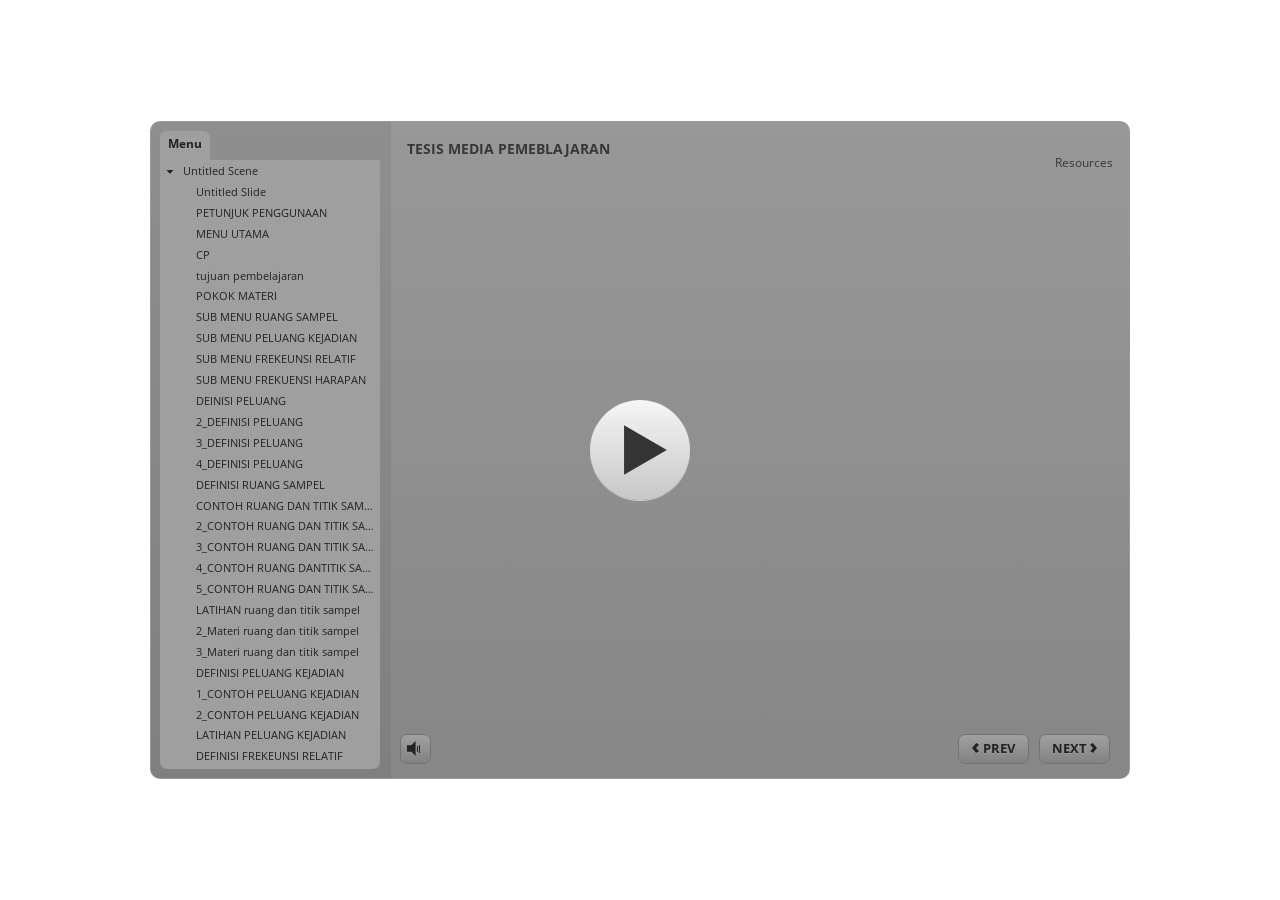
<file: index.html>
<!DOCTYPE html>
<html lang="en-US">
<head>
  <meta charset="utf-8">
  <!-- Created using Storyline 3 - http://www.articulate.com  -->
  <!-- version: 3.11.23355.0 -->
  <title>TESIS MEDIA PEMEBLAJARAN</title>
  <meta http-equiv="x-ua-compatible" content="IE=edge" />
  <meta name="viewport" content="width=device-width, initial-scale=1.0, user-scalable=no, shrink-to-fit=no, minimal-ui" />
  <meta name="apple-mobile-web-app-capable" content="yes" />
  <style>
    html, body { height: 100%; padding: 0; margin: 0 }
    #app { height: 100%; width: 100%; }
  </style>
  
  <script>window.THREE = { };</script>
</head>
<body style="background: #FFFFFF" class="cs-HTML theme-classic">
  <!-- 360 -->
  <script>!function(e){function n(e,i){return e.test(i)}function i(e){var i=e||navigator.userAgent,o=i.split("[FBAN");if(void 0!==o[1]&&(i=o[0]),this.apple={phone:n(t,i),ipod:n(d,i),tablet:!n(t,i)&&n(s,i),device:n(t,i)||n(d,i)||n(s,i)},this.amazon={phone:n(h,i),tablet:!n(h,i)&&n(a,i),device:n(h,i)||n(a,i)},this.android={phone:n(h,i)||n(b,i),tablet:!n(h,i)&&!n(b,i)&&(n(a,i)||n(r,i)),device:n(h,i)||n(a,i)||n(b,i)||n(r,i)},this.windows={phone:n(l,i),tablet:n(p,i),device:n(l,i)||n(p,i)},this.other={blackberry:n(f,i),blackberry10:n(u,i),opera:n(c,i),firefox:n(A,i),chrome:n(w,i),device:n(f,i)||n(u,i)||n(c,i)||n(A,i)||n(w,i)},this.seven_inch=n(v,i),this.any=this.apple.device||this.android.device||this.windows.device||this.other.device||this.seven_inch,this.phone=this.apple.phone||this.android.phone||this.windows.phone,this.tablet=this.apple.tablet||this.android.tablet||this.windows.tablet,"undefined"==typeof window)return this}function o(){var e=new i;return e.Class=i,e}var t=/iPhone/i,d=/iPod/i,s=/iPad/i,b=/(?=.*\bAndroid\b)(?=.*\bMobile\b)/i,r=/Android/i,h=/(?=.*\bAndroid\b)(?=.*\bSD4930UR\b)/i,a=/(?=.*\bAndroid\b)(?=.*\b(?:KFOT|KFTT|KFJWI|KFJWA|KFSOWI|KFTHWI|KFTHWA|KFAPWI|KFAPWA|KFARWI|KFASWI|KFSAWI|KFSAWA)\b)/i,l=/IEMobile/i,p=/(?=.*\bWindows\b)(?=.*\bARM\b)/i,f=/BlackBerry/i,u=/BB10/i,c=/Opera Mini/i,w=/(CriOS|Chrome)(?=.*\bMobile\b)/i,A=/(?=.*\bFirefox\b)(?=.*\bMobile\b)/i,v=new RegExp("(?:Nexus 7|BNTV250|Kindle Fire|Silk|GT-P1000)","i");"undefined"!=typeof module&&module.exports&&"undefined"==typeof window?module.exports=i:"undefined"!=typeof module&&module.exports&&"undefined"!=typeof window?module.exports=o():"function"==typeof define&&define.amd?define("isMobile",[],e.isMobile=o()):e.isMobile=o()}(this);
    window.isMobile.apple.tablet = window.isMobile.apple.tablet ||
      (navigator.platform === 'MacIntel' && navigator.maxTouchPoints > 1);
    window.isMobile.apple.device = window.isMobile.apple.device || window.isMobile.apple.tablet;
    window.isMobile.tablet = window.isMobile.tablet || window.isMobile.apple.tablet;
    window.isMobile.any = window.isMobile.any || window.isMobile.apple.tablet;
  </script>

  <div id="focus-sink" aria-hidden="true" tabIndex="-1"></div>

  <div id="preso"></div>
  <script>
    window.DS = {};
    window.globals = {
      DATA_PATH_BASE: '',
      HAS_FRAME: true,
      HAS_SLIDE: true,

      lmsPresent: false,
      tinCanPresent: false,
      cmi5Present: false,
      aoSupport: false,
      scale: 'noscale',
      captureRc: false,
      browserSize: 'optimal',
      bgColor: '#FFFFFF',
      features: '',
      themeName: 'classic',
      preloaderColor: '#FFFFFF',
      suppressAnalytics: false,
      productChannel: 'perpetual',
      publishSource: 'storyline',
      aid: '',
      cid: '46b1bd1f-98cd-4e80-8022-11181167accf',
      playerVersion: '3.11.23355.0',
      maxIosVideoElements: 5,

      
      parseParams: function(qs) {
        if (window.globals.parsedParams != null) {
          return window.globals.parsedParams;
        }
        qs = (qs || window.location.search.substr(1)).split('+').join(' ');
        var params = {},
            tokens,
            re = /[?&]?([^=]+)=([^&]*)/g;

        while (tokens = re.exec(qs)) {
          params[decodeURIComponent(tokens[1]).trim()] =
            decodeURIComponent(tokens[2]).trim();
        }
        window.globals.parsedParams = params;
        return params;
      }

    };

    (function() {

      var classTypes = [ 'desktop', 'mobile', 'phone', 'tablet' ];

      var addDeviceClasses = function(prefix, testObj) {
        var curr, i;
        for (i = 0; i < classTypes.length; i++) {
          curr = classTypes[i];
          if (testObj[curr]) {
            document.body.classList.add(prefix + curr);
          }
        }
      };

      var params = window.globals.parseParams(),
          isDevicePreview = params.devicepreview === '1',
          isPhoneOverride = params.deviceType === 'phone' || (isDevicePreview && params.phone == '1'),
          isTabletOverride = (params.deviceType === 'tablet' || isDevicePreview) && !isPhoneOverride,
          isMobileOverride = isPhoneOverride || isTabletOverride;

      var deviceView = {
        desktop: !window.isMobile.any && !isMobileOverride,
        mobile: window.isMobile.any || isMobileOverride,
        phone: isPhoneOverride || (window.isMobile.phone && !isTabletOverride),
        tablet: isTabletOverride || window.isMobile.tablet
      };

      window.globals.deviceView = deviceView;
      window.isMobile.desktop = !window.isMobile.any;
      window.isMobile.mobile = window.isMobile.any;

      addDeviceClasses('view-', deviceView);

    })();
  </script>
  
  <script src='story_content/user.js' type=text/javascript></script>
  <div class="slide-loader"></div>

  <script type="text/javascript">
    if (window.globals.deviceView.isMobile) { var doc = document, loader = doc.body.querySelector('.slide-loader'); [ 1, 2, 3 ].forEach(function(n) { var d = doc.createElement('div'); d.style.backgroundColor = window.globals.preloaderColor; d.classList.add('mobile-loader-dot'); d.classList.add('dot' + n); loader.appendChild(d); }); }
  </script>

  <div class="mobile-load-title-overlay" style="display: none">
    <div class="mobile-load-title">TESIS MEDIA PEMEBLAJARAN</div>
  </div>

  <div class="mobile-chrome-warning"></div>

  <script>
    
    if (window.autoSpider && window.vInterfaceObject) {
      document.querySelector('.mobile-load-title-overlay').style.display = 'none';
    }
  </script>

  

  <link rel="stylesheet" href="html5/data/css/output.min.css" data-noprefix />
</body>
<script src="html5/lib/scripts/ds-bootstrap.min.js"></script>
</html>
</file>
